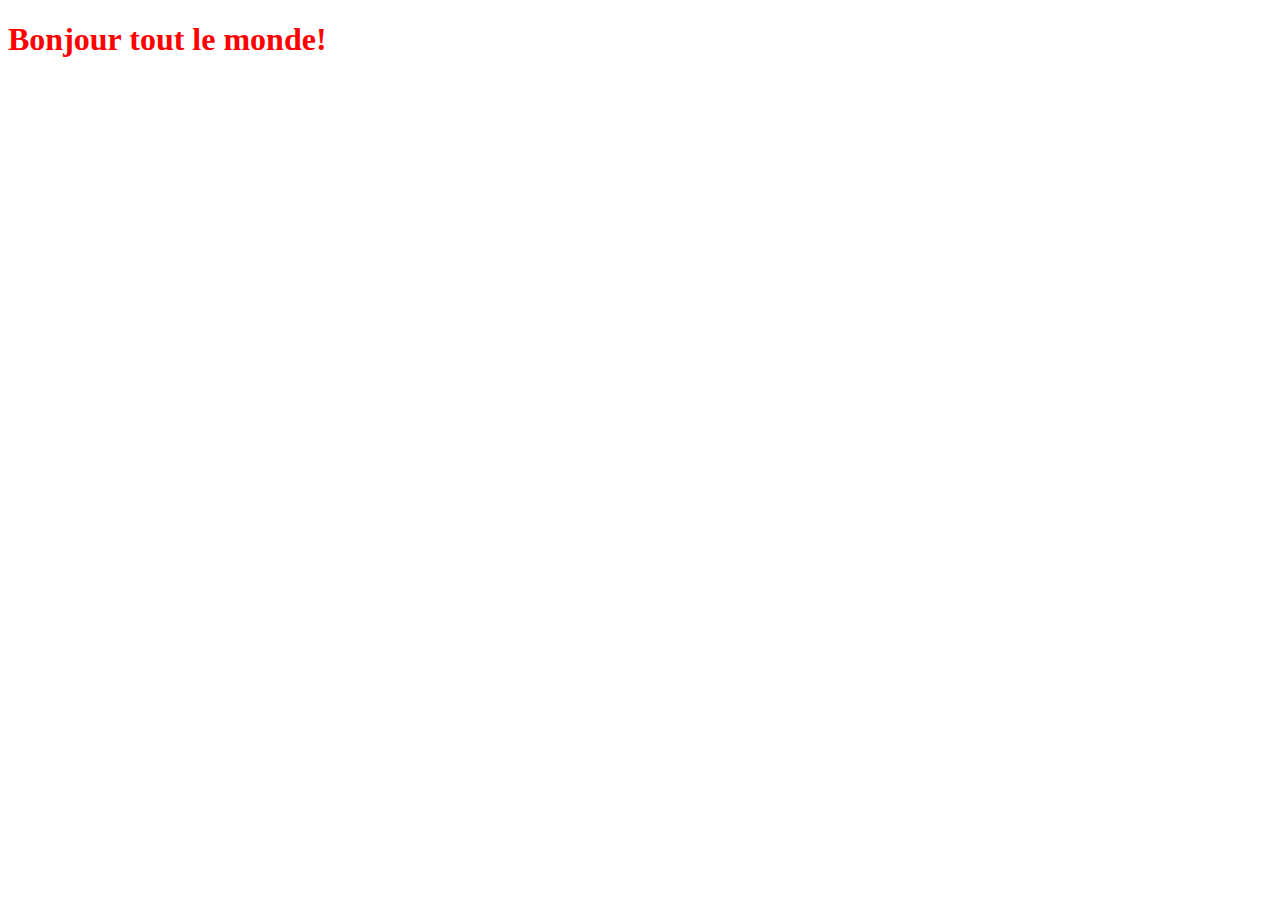
<file: js-dom-events/index.html>
<!DOCTYPE html>
<html lang="en">
<head>
    <meta charset="UTF-8">
    <meta name="viewport" content="width=device-width, initial-scale=1.0">
    <title>Dom Events</title>
    <link rel="stylesheet" href="style.css">
</head>
<body>
    <h1>Bonjour tout le monde!</h1>

    <script src="app.js"></script>
</body>
</html>
</file>
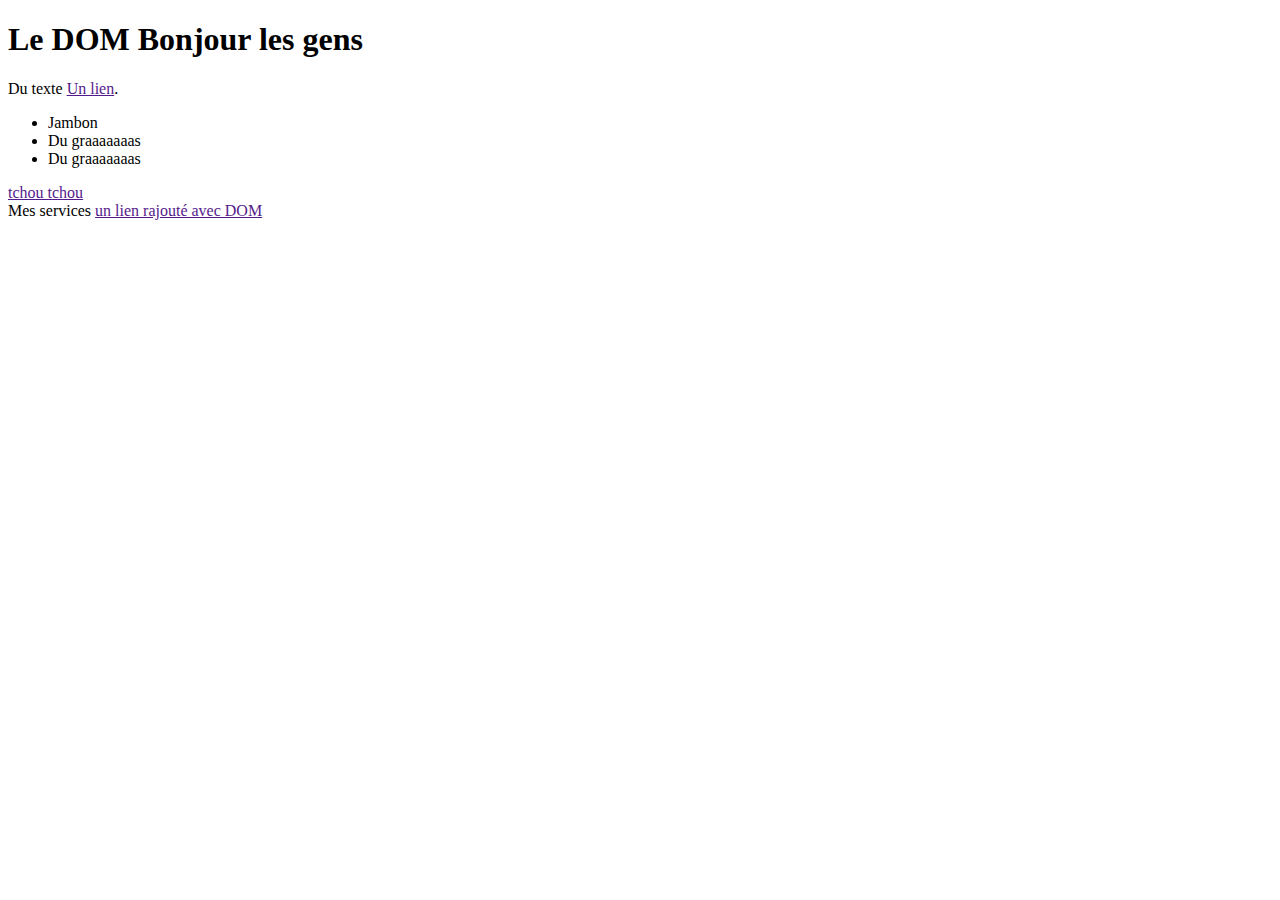
<file: js-dom/cours/index.html>
<!DOCTYPE html>
<html lang="en">
<head>
    <meta charset="UTF-8">
    <meta name="viewport" content="width=device-width, initial-scale=1.0">
    <title>Document</title>
    <link rel="stylesheet" href="style.css">
</head>
<body>
    <h1 id="title">Le DOM</h1>
    <p>Du texte <a href="">Un lien</a>.</p>
    
    <ul>
        <li>Jambon</li>
        <li class="proteins">Fromage</li>
        <li class="proteins">Beurre</li>
    </ul>

    <a href="" id="tchoutchou">tchou tchou</a>

    <section id="services">
        Mes services
    </section>
    
    <script src="app.js"></script>
</body>
</html>
</file>
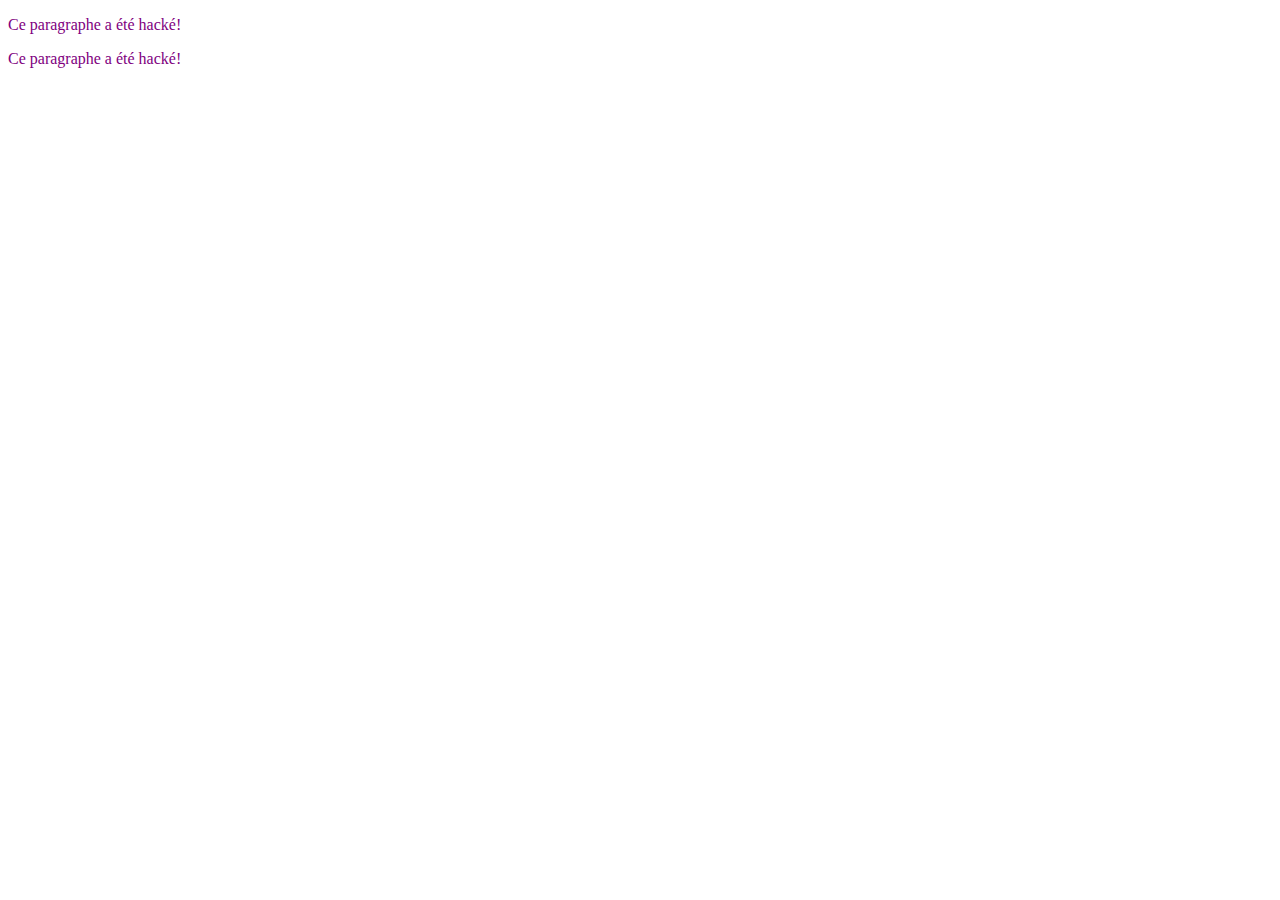
<file: js-dom/exo1/index.html>
<!DOCTYPE html>
<html lang="en">
<head>
    <meta charset="UTF-8">
    <meta name="viewport" content="width=device-width, initial-scale=1.0">
    <title>Document</title>
    <link rel="stylesheet" href="style.css">
</head>
<body>
    <p id="invisible">Lorem ipsum dolor sit amet consectetur adipisicing elit. Adipisci, quisquam ex deserunt asperiores a, natus delectus ipsam quas, accusantium sed optio ad. Obcaecati, error? Vel possimus sapiente soluta provident maxime.</p>
    <p class="text">Lorem ipsum dolor sit amet consectetur adipisicing elit. Adipisci, quisquam ex deserunt asperiores a, natus delectus ipsam quas, accusantium sed optio ad. Obcaecati, error? Vel possimus sapiente soluta provident maxime.</p>
    <p class="text">Lorem ipsum dolor sit amet consectetur adipisicing elit. Adipisci, quisquam ex deserunt asperiores a, natus delectus ipsam quas, accusantium sed optio ad. Obcaecati, error? Vel possimus sapiente soluta provident maxime.</p>

    <script src="app.js"></script>
</body>
</html>
</file>
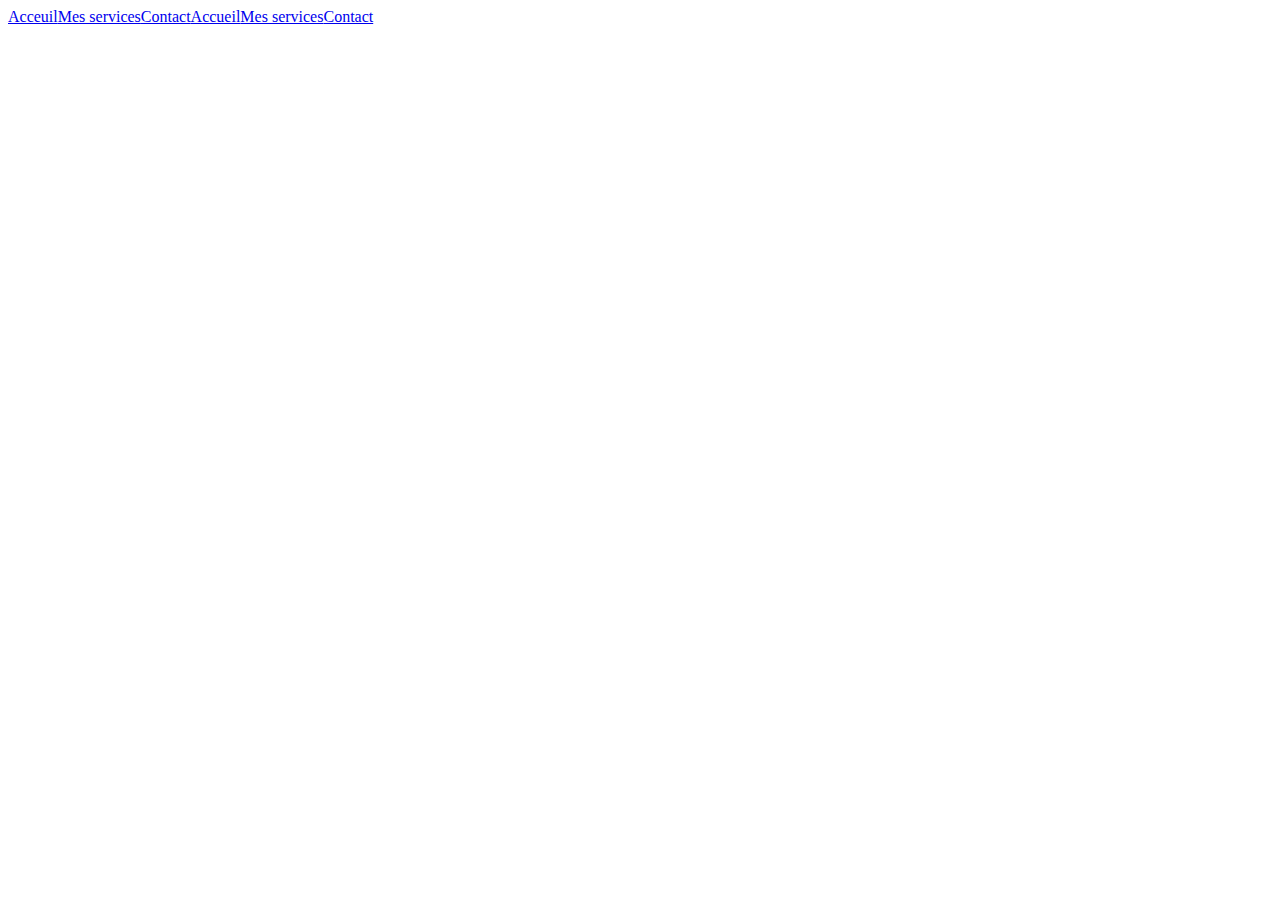
<file: js-dom/exo2/index.html>
<!DOCTYPE html>
<html lang="en">
<head>
    <meta charset="UTF-8">
    <meta name="viewport" content="width=device-width, initial-scale=1.0">
    <title>Document</title>
    <link rel="stylesheet" href="style.css">
</head>
<body>
    <script src="app.js"></script>
</body>
</html>
</file>
<file: js-dom-events/style.css>
h1 {
    color:red;
}
</file>
<file: js-dom/cours/style.css>
.red {
    color: red;
}
</file>
<file: js-dom/exo1/style.css>
.text-primary {
    color: purple;
}
</file>
<file: js-dom/exo2/style.css>
.red {
    color: red;
}
</file>
